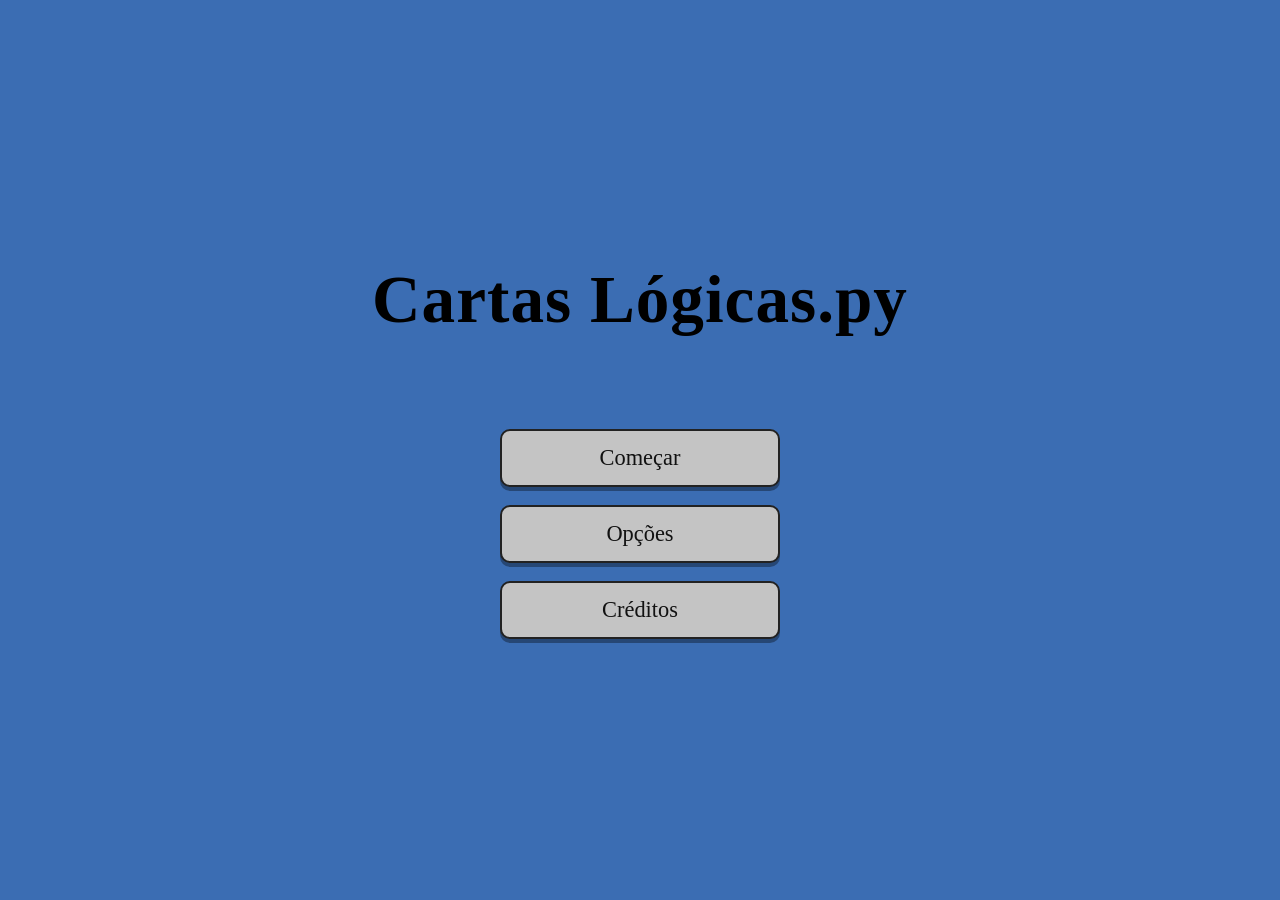
<file: index.html>
<!DOCTYPE html>
<html lang="pt-BR">
<head>
    <meta charset="UTF-8">
    <meta name="viewport" content="width=device-width, initial-scale=1.0">
    <title>Cartas Lógicas.py</title>
    <link rel="stylesheet" href="style.css">
</head>
<body>

    <!-- TELA 1: MENU INICIAL -->
    <section id="screen-menu" class="screen active">
        <h1 class="main-title">Cartas Lógicas.py</h1>
        <div class="menu-buttons">
            <button type="button" class="menu-btn" onclick="window.Game.showScreen('screen-levels')">Começar</button>
            <button type="button" class="menu-btn" onclick="window.Game.showScreen('screen-options')">Opções</button>
            <button type="button" class="menu-btn" onclick="window.Game.showScreen('screen-credits')">Créditos</button>
        </div>
    </section>

    <!-- TELA 2: SELECIONAR NÍVEL -->
    <section id="screen-levels" class="screen">
        <div class="screen-header">
            <button type="button" class="nav-btn" onclick="window.Game.showScreen('screen-menu')">
                <span class="back-arrow">←</span> Menu
            </button>
            <h2 class="screen-title">Selecionar Nível</h2>
            <div class="score-summary-banner" id="total-score-banner">Pontos: 0</div>
        </div>

        <div class="levels-container" id="levels-grid"></div>
    </section>

    <!-- TELA 3: JOGO -->
    <section id="screen-game" class="screen">
        <div class="game-top-bar">
            <button type="button" class="nav-btn" onclick="window.Game.showScreen('screen-levels')">
                <span class="back-arrow">←</span> Níveis
            </button>
            <div class="hud-metrics">
                <span class="level-badge" id="game-level-indicator">Nível 1 - Fácil</span>
                <span class="timer-badge" id="game-timer">Tempo: 00:00</span>
                <span class="score-badge" id="game-best-score">Recorde: 0 pts</span>
            </div>
            <button type="button" class="nav-btn" onclick="window.Game.clearSlots()">Limpar Cartas</button>
        </div>

        <div class="problem-prompt" id="game-prompt"></div>

        <div class="board-row">
            <div class="slots-flow" id="slots-container"></div>

            <span class="flow-symbol">=</span>

            <div class="output-card" id="output-card-box">
                <div class="output-top">print("R:", c)</div>
                <div class="output-bottom">
                    <div class="terminal-target" id="target-output">R: 20</div>
                    <div class="terminal-actual" id="actual-output">Aguardando...</div>
                </div>
            </div>

            <div class="run-area">
                <button type="button" class="run-btn" id="btn-run" onclick="window.Game.runCode()">Run</button>
            </div>
        </div>

        <div class="hand-label">Suas Cartas (Clique na carta e depois no espaço, ou arraste):</div>
        <div class="hand-container" id="hand-container"></div>

        <div class="feedback-bar" id="feedback-bar">
            <span id="feedback-text"></span>
        </div>
    </section>

    <!-- MODAL CENTRAL DE VITÓRIA -->
    <div class="win-modal-overlay" id="win-modal">
        <div class="win-modal-pill">
            <div class="win-modal-heading" id="win-modal-heading">
                Sucesso!<br>Avançar para o próximo nível?
            </div>
            <div class="win-modal-stats" id="win-modal-stats">
                <span id="win-stat-time">Tempo: 00:10</span>
                <span id="win-stat-score">Pontos: +900</span>
            </div>
            <div class="win-modal-actions">
                <button type="button" class="win-pill-btn circle-back" title="Voltar ao nível" onclick="window.Game.hideFeedback()">←</button>
                <button type="button" class="win-pill-btn" onclick="window.Game.showScreen('screen-levels')">Níveis</button>
                <button type="button" class="win-pill-btn" id="btn-next-level" onclick="window.Game.nextLevel()">Próximo Nível</button>
            </div>
        </div>
    </div>

    <!-- TELA 4: OPÇÕES -->
    <section id="screen-options" class="screen">
        <div class="screen-header" style="max-width: 560px;">
            <button type="button" class="nav-btn" onclick="window.Game.showScreen('screen-menu')">
                <span class="back-arrow">←</span> Voltar
            </button>
            <h2 class="screen-title">Opções</h2>
            <div style="width: 90px;"></div>
        </div>
        <div class="modal-card">
            <div class="option-row">
                <span>Efeitos Sonoros (SFX)</span>
                <button type="button" class="toggle-btn" id="btn-toggle-sfx" onclick="window.Game.toggleSfx()">Ligado 🔊</button>
            </div>
            <div class="option-row">
                <span>Música Ambiente</span>
                <button type="button" class="toggle-btn" id="btn-toggle-music" onclick="window.Game.toggleMusic()">Desligado 🎵</button>
            </div>
            <div class="option-row">
                <span>Tema Visual</span>
                <button type="button" class="toggle-btn" id="btn-toggle-theme" onclick="window.Game.toggleTheme()">Azul Clássico ☀️</button>
            </div>
            <div class="option-row">
                <span>Modo Teste</span>
                <button type="button" class="toggle-btn" id="btn-toggle-unlock" onclick="window.Game.toggleUnlockAll()">Desativado 🔒</button>
            </div>
            <div class="option-row" style="border-bottom: none; padding-top: 12px;">
                <span>Progresso Salvo</span>
                <button type="button" class="danger-btn" onclick="window.Game.resetProgress()">🗑️ Resetar Níveis</button>
            </div>
        </div>
    </section>

    <!-- TELA 5: CRÉDITOS -->
    <section id="screen-credits" class="screen">
        <div class="screen-header" style="max-width: 560px;">
            <button type="button" class="nav-btn" onclick="window.Game.showScreen('screen-menu')">
                <span class="back-arrow">←</span> Voltar
            </button>
            <h2 class="screen-title">Créditos</h2>
            <div style="width: 90px;"></div>
        </div>
        <div class="modal-card" style="line-height: 1.65; text-align: center;">
            <h3 style="font-size: 1.5rem; color: var(--accent-yellow);">Cartas Lógicas.py</h3>
            <div class="creator-highlight">Criado por: DaviGabriel797</div>
            <p>Um jogo educativo para praticar lógica de programação e algoritmos básicos utilizando a sintaxe da linguagem <strong>Python</strong>.</p>
            <p style="opacity: 0.85; font-size: 0.95rem;">
                <strong>Como jogar:</strong><br>
                Observe os valores iniciais das variáveis no topo da tela e posicione as cartas em sequência para que a variável <code>c</code> alcance o valor exibido no terminal <code>print("R:", c)</code>.
            </p>
            <p style="margin-top: 6px; font-family: monospace; opacity: 0.75;">Desenvolvido com HTML5, CSS3 e JavaScript.</p>
        </div>
    </section>

    <script src="script.js"></script>
</body>
</html>
</file>
<file: style.css>
:root {
    --bg-primary: #3b6db3;
    --bg-secondary: #264a80;
    --text-main: #ffffff;
    --title-color: #000000;
    --btn-menu-bg: #c4c4c4;
    --btn-menu-text: #111111;
    --btn-level-bg: #c6dcfc;
    --btn-level-text: #000000;
    --btn-level-done: #6ee7b7;
    --btn-level-locked: #6d8ab8;
    --card-bg: #111111;
    --card-border: #333333;
    --card-text: #f0f0f0;
    --slot-border: #ffffff;
    --slot-bg: rgba(255, 255, 255, 0.06);
    --accent-yellow: #facc15;
    --terminal-green: #22c55e;
    --error-red: #ef4444;
    --win-modal-bg: #3b6db3;
    --win-btn-bg: #a8cdf7;
    --win-btn-text: #000000;
}

body.dark-theme {
    --bg-primary: #182232;
    --bg-secondary: #0f172a;
    --title-color: #000000;
    --btn-menu-bg: #334155;
    --btn-menu-text: #f8fafc;
    --btn-level-bg: #3b82f6;
    --btn-level-text: #ffffff;
    --btn-level-done: #059669;
    --btn-level-locked: #1e293b;
    --card-bg: #090d16;
    --card-border: #334155;
    --win-modal-bg: #253855;
    --win-btn-bg: #93c5fd;
    --win-btn-text: #000000;
}

* {
    box-sizing: border-box;
    margin: 0;
    padding: 0;
    user-select: none;
}

body {
    font-family: 'Segoe UI', Tahoma, Geneva, Verdana, sans-serif;
    background-color: var(--bg-primary);
    color: var(--text-main);
    min-height: 100vh;
    display: flex;
    flex-direction: column;
    align-items: center;
    justify-content: center;
    transition: background-color 0.3s ease;
    overflow-x: hidden;
    padding: 16px;
}

.screen {
    display: none;
    width: 100%;
    max-width: 1020px;
    flex-direction: column;
    align-items: center;
    justify-content: center;
    animation: fadeIn 0.22s ease;
}

.screen.active {
    display: flex;
}

@keyframes fadeIn {
    from { opacity: 0; transform: translateY(5px); }
    to { opacity: 1; transform: translateY(0); }
}

.nav-btn {
    background-color: rgba(0, 0, 0, 0.26);
    color: #ffffff;
    border: 1.5px solid rgba(255, 255, 255, 0.45);
    padding: 8px 18px;
    border-radius: 10px;
    font-size: 1.05rem;
    font-weight: 500;
    cursor: pointer;
    display: inline-flex;
    align-items: center;
    justify-content: center;
    gap: 8px;
    transition: background 0.2s, transform 0.1s;
    white-space: nowrap;
}

.nav-btn:hover {
    background-color: rgba(0, 0, 0, 0.45);
}

.nav-btn .back-arrow {
    font-size: 1.55rem;
    line-height: 0.8;
    font-weight: bold;
    display: inline-block;
    transform: translateY(-1px);
}

.main-title {
    font-family: Georgia, 'Times New Roman', Times, serif;
    font-size: clamp(2.3rem, 6.5vw, 4.2rem);
    font-weight: bold;
    margin-bottom: clamp(45px, 10vh, 90px);
    text-align: center;
    letter-spacing: 1px;
    color: var(--title-color);
}

.menu-buttons {
    display: flex;
    flex-direction: column;
    gap: 18px;
    width: min(280px, 85vw);
}

.menu-btn {
    background-color: var(--btn-menu-bg);
    color: var(--btn-menu-text);
    font-family: Georgia, 'Times New Roman', serif;
    font-size: 1.4rem;
    padding: 14px 24px;
    border: 2px solid #222;
    border-radius: 10px;
    cursor: pointer;
    box-shadow: 0 4px 0 rgba(0,0,0,0.35);
    transition: transform 0.1s, filter 0.15s;
}

.menu-btn:hover {
    filter: brightness(1.07);
    transform: translateY(-2px);
}

.menu-btn:active {
    transform: translateY(2px);
    box-shadow: 0 1px 0 rgba(0,0,0,0.35);
}

.screen-header {
    width: 100%;
    display: flex;
    align-items: center;
    justify-content: space-between;
    margin-bottom: 24px;
    gap: 12px;
}

.screen-title {
    font-size: clamp(1.45rem, 4vw, 2.5rem);
    font-weight: 500;
    text-align: center;
    flex-grow: 1;
}

.score-summary-banner {
    background: rgba(0, 0, 0, 0.24);
    border: 1px solid rgba(255, 255, 255, 0.3);
    padding: 8px 16px;
    border-radius: 10px;
    font-family: 'Consolas', monospace;
    font-size: 1rem;
    font-weight: bold;
    white-space: nowrap;
}

.levels-container {
    display: flex;
    flex-direction: column;
    gap: 28px;
    width: 100%;
    max-width: 820px;
}

.level-row {
    display: grid;
    grid-template-columns: repeat(5, minmax(0, 1fr)) 115px;
    gap: 16px;
    align-items: center;
}

.level-btn {
    background-color: var(--btn-level-bg);
    color: var(--btn-level-text);
    border: none;
    border-radius: 12px;
    height: 74px;
    font-size: 1.85rem;
    font-family: 'Consolas', 'Courier New', monospace;
    font-weight: 600;
    cursor: pointer;
    position: relative;
    box-shadow: 0 4px 6px rgba(0,0,0,0.2);
    transition: transform 0.15s, filter 0.15s;
    display: flex;
    flex-direction: column;
    align-items: center;
    justify-content: center;
    padding: 4px;
}

.level-btn:hover:not(.locked) {
    transform: translateY(-3px);
    filter: brightness(1.05);
}

.level-btn.completed {
    background-color: var(--btn-level-done);
    color: #064e3b;
}

.level-score-tag {
    font-size: 0.72rem;
    font-weight: bold;
    margin-top: 2px;
    opacity: 0.9;
}

.level-btn.locked {
    background-color: var(--btn-level-locked);
    color: rgba(255, 255, 255, 0.55);
    cursor: not-allowed;
    box-shadow: none;
}

.lock-svg {
    width: 14px;
    height: 14px;
    position: absolute;
    bottom: 6px;
    right: 7px;
    fill: currentColor;
    opacity: 0.8;
}

.difficulty-label {
    font-size: 1.75rem;
    padding-left: 8px;
    font-weight: 500;
}

#screen-game {
    justify-content: flex-start;
}

.game-top-bar {
    position: sticky;
    top: 0;
    z-index: 100;
    width: 100%;
    background-color: var(--bg-primary);
    padding: 10px 0 12px 0;
    margin-bottom: 14px;
    display: flex;
    justify-content: space-between;
    align-items: center;
    gap: 10px;
    flex-wrap: wrap;
    border-bottom: 1px solid rgba(255, 255, 255, 0.18);
    box-shadow: 0 6px 12px -6px rgba(0, 0, 0, 0.25);
}

.hud-metrics {
    display: flex;
    align-items: center;
    gap: 10px;
    flex-wrap: wrap;
}

.level-badge, .timer-badge, .score-badge {
    background: rgba(0, 0, 0, 0.28);
    padding: 7px 14px;
    border-radius: 20px;
    font-family: 'Consolas', monospace;
    font-size: 0.98rem;
    border: 1px solid rgba(255, 255, 255, 0.25);
    white-space: nowrap;
}

.problem-prompt {
    width: 100%;
    font-family: 'Consolas', 'Courier New', monospace;
    font-size: clamp(1rem, 2.1vw, 1.4rem);
    line-height: 1.4;
    margin-bottom: 24px;
    text-align: left;
    background: rgba(0, 0, 0, 0.18);
    padding: 14px 20px;
    border-radius: 10px;
    border-left: 5px solid var(--accent-yellow);
}

.board-row {
    width: 100%;
    display: flex;
    align-items: center;
    justify-content: flex-start;
    gap: 12px;
    margin-bottom: 28px;
    flex-wrap: wrap;
}

.slots-flow {
    display: flex;
    align-items: center;
    gap: 10px;
    flex-wrap: wrap;
}

.card-slot {
    width: 148px;
    height: 196px;
    border: 2.5px solid var(--slot-border);
    border-radius: 6px;
    background-color: var(--slot-bg);
    display: flex;
    align-items: center;
    justify-content: center;
    position: relative;
    transition: border-color 0.2s, background-color 0.2s, box-shadow 0.2s;
    cursor: pointer;
}

.card-slot.drag-over, .card-slot.highlight-target {
    border-color: var(--accent-yellow);
    background-color: rgba(250, 204, 21, 0.18);
}

.card-slot.active-step {
    border-color: var(--accent-yellow);
    box-shadow: 0 0 18px var(--accent-yellow);
}

.card-slot.error-step {
    border-color: var(--error-red);
    box-shadow: 0 0 18px var(--error-red);
}

.slot-number {
    position: absolute;
    top: 6px;
    left: 9px;
    font-size: 0.78rem;
    opacity: 0.45;
    font-family: monospace;
    pointer-events: none;
}

.step-bubble {
    position: absolute;
    top: -34px;
    background-color: var(--accent-yellow);
    color: #000;
    font-family: 'Consolas', monospace;
    font-weight: bold;
    font-size: 0.88rem;
    padding: 4px 10px;
    border-radius: 6px;
    box-shadow: 0 3px 6px rgba(0,0,0,0.3);
    white-space: nowrap;
    z-index: 10;
    animation: popIn 0.2s ease;
}

.step-bubble.error {
    background-color: var(--error-red);
    color: #fff;
}

@keyframes popIn {
    from { transform: scale(0.7); opacity: 0; }
    to { transform: scale(1); opacity: 1; }
}

.flow-symbol {
    font-size: 1.9rem;
    font-weight: bold;
    color: #ffffff;
    padding: 0 2px;
}

.output-card {
    width: 158px;
    height: 196px;
    border: 3px solid var(--accent-yellow);
    border-radius: 6px;
    overflow: hidden;
    display: flex;
    flex-direction: column;
    box-shadow: 0 6px 14px rgba(0,0,0,0.35);
}

.output-top {
    height: 48%;
    background-color: #ffffff;
    color: #111111;
    font-family: 'Consolas', 'Courier New', monospace;
    font-size: 0.92rem;
    display: flex;
    align-items: center;
    justify-content: center;
    padding: 8px;
    text-align: center;
    font-weight: 600;
}

.output-bottom {
    height: 52%;
    background-color: #000000;
    color: var(--terminal-green);
    font-family: 'Consolas', 'Courier New', monospace;
    font-size: 1rem;
    padding: 10px 12px;
    display: flex;
    flex-direction: column;
    justify-content: space-between;
}

.terminal-target {
    color: var(--terminal-green);
    font-weight: bold;
}

.terminal-actual {
    font-size: 0.86rem;
    padding-top: 4px;
    border-top: 1px dashed #333;
}

.run-area {
    margin-left: auto;
    display: flex;
    flex-direction: column;
    gap: 10px;
}

.run-btn {
    background-color: #111111;
    color: #ffffff;
    font-family: 'Consolas', 'Courier New', monospace;
    font-size: 1.4rem;
    padding: 12px 32px;
    border: 2px solid #8faef0;
    border-radius: 6px;
    cursor: pointer;
    box-shadow: 0 4px 8px rgba(0,0,0,0.35);
    transition: transform 0.1s, background-color 0.2s, border-color 0.2s;
}

.run-btn:hover:not(:disabled) {
    background-color: #1e293b;
    border-color: var(--accent-yellow);
    transform: translateY(-2px);
}

.run-btn:disabled {
    opacity: 0.5;
    cursor: not-allowed;
}

.hand-label {
    width: 100%;
    font-size: 0.95rem;
    opacity: 0.9;
    margin-bottom: 10px;
    font-family: monospace;
}

.hand-container {
    width: 100%;
    min-height: 215px;
    display: flex;
    align-items: center;
    gap: 14px;
    flex-wrap: wrap;
    padding: 12px;
    background: rgba(0, 0, 0, 0.14);
    border-radius: 10px;
    border: 1px dashed rgba(255,255,255,0.25);
}

.code-card {
    width: 144px;
    height: 190px;
    background-color: var(--card-bg);
    border: 2.5px solid var(--card-border);
    border-radius: 6px;
    color: var(--card-text);
    font-family: 'Consolas', 'Courier New', monospace;
    font-size: 0.88rem;
    line-height: 1.42;
    padding: 12px 10px;
    display: flex;
    align-items: center;
    justify-content: center;
    text-align: left;
    cursor: grab;
    box-shadow: 0 5px 10px rgba(0,0,0,0.4);
    transition: transform 0.15s, border-color 0.15s, box-shadow 0.15s;
    white-space: pre-wrap;
    position: relative;
}

.code-card:hover {
    transform: translateY(-4px);
    border-color: #94a3b8;
}

.code-card.selected {
    border-color: var(--accent-yellow);
    box-shadow: 0 0 14px rgba(250, 204, 21, 0.7);
    transform: translateY(-5px);
}

.code-card.in-slot {
    width: 100%;
    height: 100%;
}

.feedback-bar {
    width: 100%;
    margin-top: 16px;
    padding: 14px 20px;
    border-radius: 8px;
    font-family: 'Consolas', monospace;
    font-size: 1rem;
    display: none;
    align-items: center;
    justify-content: space-between;
    gap: 15px;
}

.feedback-bar.error {
    display: flex;
    background-color: rgba(220, 38, 38, 0.92);
    border: 2px solid #fca5a5;
}

.win-modal-overlay {
    position: fixed;
    top: 0;
    left: 0;
    width: 100vw;
    height: 100vh;
    background-color: rgba(0, 0, 0, 0.65);
    backdrop-filter: blur(3px);
    display: none;
    align-items: center;
    justify-content: center;
    z-index: 999;
    padding: 16px;
}

.win-modal-overlay.active {
    display: flex;
    animation: fadeIn 0.2s ease;
}

.win-modal-pill {
    background-color: var(--win-modal-bg);
    border: 3px solid rgba(255, 255, 255, 0.25);
    border-radius: 130px;
    padding: 38px 44px;
    max-width: 600px;
    width: 100%;
    text-align: center;
    box-shadow: 0 20px 50px rgba(0, 0, 0, 0.65);
    animation: popIn 0.25s cubic-bezier(0.175, 0.885, 0.32, 1.275);
    display: flex;
    flex-direction: column;
    align-items: center;
    justify-content: space-between;
    gap: 22px;
}

.win-modal-heading {
    font-size: clamp(1.35rem, 3.5vw, 1.85rem);
    font-weight: 500;
    color: #ffffff;
    line-height: 1.35;
}

.win-modal-stats {
    background: rgba(0, 0, 0, 0.22);
    border-radius: 20px;
    padding: 10px 24px;
    font-family: 'Consolas', monospace;
    font-size: 1rem;
    color: #e2e8f0;
    display: flex;
    gap: 18px;
    flex-wrap: wrap;
    justify-content: center;
}

.win-modal-actions {
    display: flex;
    align-items: center;
    justify-content: center;
    gap: 18px;
    flex-wrap: wrap;
    width: 100%;
}

.win-pill-btn {
    background-color: var(--win-btn-bg);
    color: var(--win-btn-text);
    border: none;
    border-radius: 40px;
    height: 54px;
    padding: 0 28px;
    font-size: 1.3rem;
    font-family: 'Segoe UI', Tahoma, sans-serif;
    font-weight: 500;
    cursor: pointer;
    display: inline-flex;
    align-items: center;
    justify-content: center;
    box-shadow: 0 4px 8px rgba(0, 0, 0, 0.22);
    transition: transform 0.12s, filter 0.15s;
}

.win-pill-btn.circle-back {
    width: 64px;
    padding: 0;
    font-size: 1.75rem;
    font-weight: bold;
}

.win-pill-btn:hover {
    filter: brightness(1.06);
    transform: translateY(-2px);
}

.modal-card {
    background: var(--bg-secondary);
    border: 1.5px solid rgba(255, 255, 255, 0.22);
    border-radius: 16px;
    padding: 28px 32px;
    width: 100%;
    max-width: 560px;
    display: flex;
    flex-direction: column;
    gap: 16px;
    box-shadow: 0 10px 25px rgba(0, 0, 0, 0.25);
}

.option-row {
    display: flex;
    justify-content: space-between;
    align-items: center;
    font-size: 1.2rem;
    padding: 12px 0;
    border-bottom: 1px solid rgba(255, 255, 255, 0.12);
    gap: 16px;
}

.toggle-btn {
    background-color: var(--btn-level-bg);
    color: var(--btn-level-text);
    border: none;
    padding: 10px 20px;
    border-radius: 10px;
    font-size: 1.05rem;
    font-weight: bold;
    cursor: pointer;
    min-width: 145px;
    display: inline-flex;
    align-items: center;
    justify-content: center;
    gap: 8px;
    white-space: nowrap;
    box-shadow: 0 3px 6px rgba(0,0,0,0.18);
    transition: transform 0.1s, filter 0.15s;
}

.toggle-btn:hover, .danger-btn:hover {
    filter: brightness(1.05);
    transform: translateY(-1px);
}

.danger-btn {
    background-color: var(--error-red);
    color: #ffffff;
    border: none;
    padding: 11px 22px;
    border-radius: 10px;
    font-size: 1.05rem;
    font-weight: bold;
    cursor: pointer;
    display: inline-flex;
    align-items: center;
    justify-content: center;
    gap: 8px;
    white-space: nowrap;
    box-shadow: 0 3px 6px rgba(0,0,0,0.22);
}

.creator-highlight {
    font-size: 1.25rem;
    font-weight: bold;
    color: #ffffff;
    background: rgba(250, 204, 21, 0.18);
    border: 1px solid var(--accent-yellow);
    padding: 10px 16px;
    border-radius: 8px;
}

@media (max-width: 768px) {
    body {
        padding: 10px;
        justify-content: flex-start;
    }

    .screen-header {
        flex-wrap: wrap;
        margin-bottom: 18px;
    }

    .levels-container {
        gap: 20px;
    }

    .level-row {
        grid-template-columns: repeat(5, minmax(0, 1fr));
        gap: 8px;
    }

    .difficulty-label {
        grid-column: span 5;
        text-align: left;
        font-size: 1.25rem;
        padding-left: 4px;
        padding-bottom: 2px;
        order: -1;
    }

    .level-btn {
        height: 58px;
        font-size: 1.4rem;
        border-radius: 9px;
    }

    .level-score-tag {
        font-size: 0.62rem;
    }

    .card-slot {
        width: 120px;
        height: 162px;
    }

    .output-card {
        width: 135px;
        height: 162px;
    }

    .code-card {
        width: 116px;
        height: 156px;
        font-size: 0.78rem;
        padding: 8px;
    }

    .run-area {
        margin-left: 0;
        width: 100%;
        margin-top: 6px;
    }

    .run-btn {
        width: 100%;
        padding: 12px;
    }

    .win-modal-pill {
        border-radius: 36px;
        padding: 26px 20px;
    }

    .win-pill-btn {
        font-size: 1.1rem;
        height: 48px;
        padding: 0 20px;
    }

    .win-pill-btn.circle-back {
        width: 52px;
    }

    .modal-card {
        padding: 20px 18px;
    }

    .option-row {
        font-size: 1.05rem;
    }

    .toggle-btn, .danger-btn {
        min-width: 130px;
        padding: 9px 14px;
        font-size: 0.95rem;
    }
}
</file>
